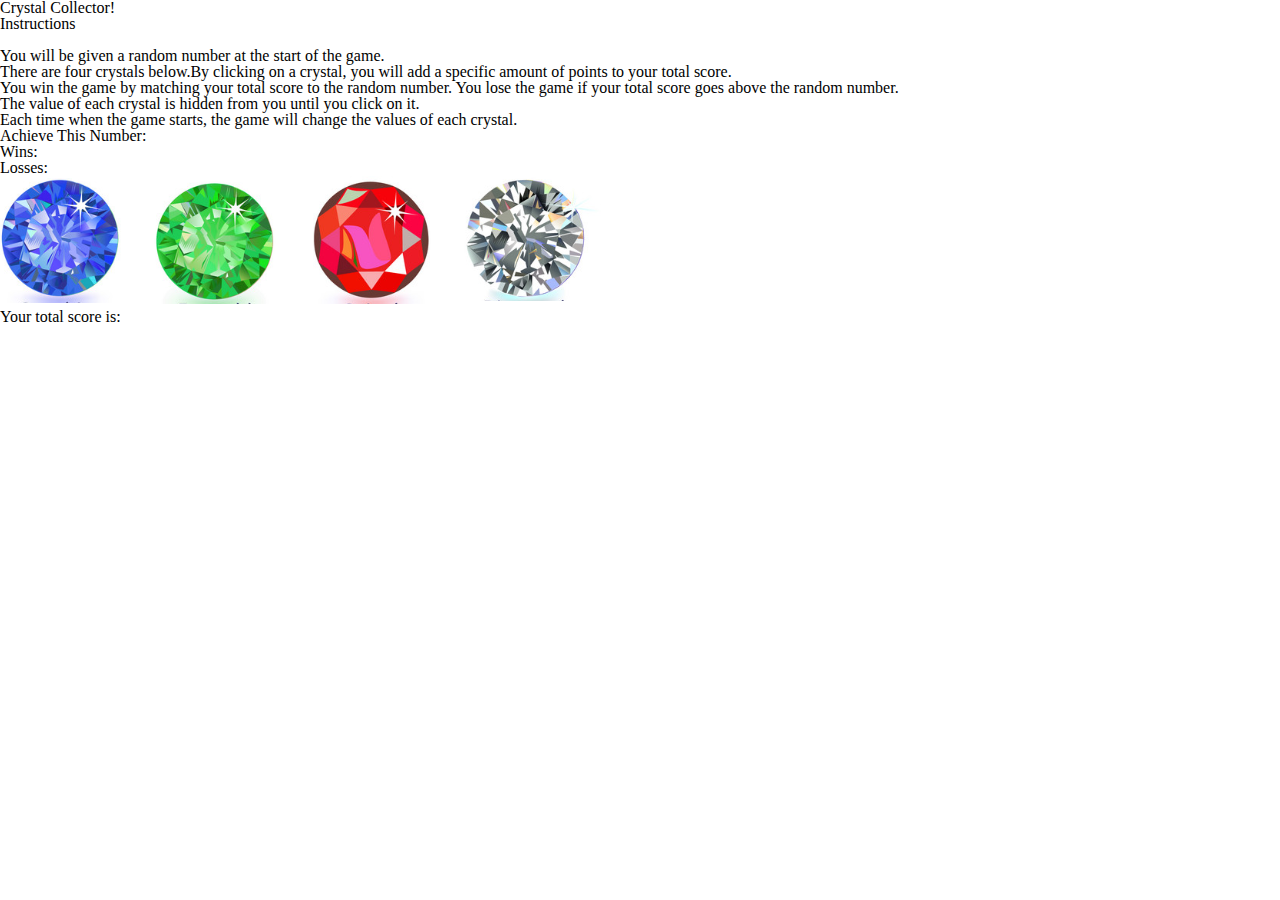
<file: index.html>
<!DOCTYPE html>
<html>

<head>
    <title>Chris Wolberg's Crystal Collector Game</title>
    <!-- Linking Reset CSS -->
    <link rel="stylesheet" type="text/css" href="assets/css/reset.css">
    <!--Linking Bootstrap-->
    <link rel="stylesheet" href="https://stackpath.bootstrapcdn.com/bootstrap/4.1.3/css/bootstrap.min.css" integrity="sha384-MCw98/SFnGE8fJT3GXwEOngsV7Zt27NXFoaoApmYm81iuXoPkFOJwJ8ERdknLPMO"
        crossorigin="anonymous">
    <!-- Added link to the jQuery library -->
    <script src="https://code.jquery.com/jquery-3.2.1.min.js" integrity="sha256-hwg4gsxgFZhOsEEamdOYGBf13FyQuiTwlAQgxVSNgt4="
        crossorigin="anonymous">
        </script>
    <!-- Linking Styles CSS -->
    <link rel="stylesheet" type="text/css" href="assets/css/style.css">
    <!--Linking Script Below-->
    <script type="text/javascript" src="assets/javascript/game.js"></script>
</head>

<!--End of Head / Beginning of Body/Content-->

<body>
    <div id="wrapper">
    <div class="title">
		<h1>Crystal Collector!</h1>
	</div>
	<div class="instructions">
		<h4>Instructions</h4>
		</br>
		
			<p>You will be given a random number at the start of the game.</p>
			<p>There are four crystals below.By clicking on a crystal, 
                you will add a specific amount of points to your total score.</p>
			<p>You win the game by matching your total score to the random number.
               You lose the game if your total score goes above the random number.</p>
			<p>The value of each crystal is hidden from you until you click on it.</p>
			<p>Each time when the game starts, the game will change the values of each crystal.</p>
		
	</div>
	<div class="numberToMatch">
		<h3>Achieve This Number:
			<span id= "numberGoal"></span>
		</h3>
	</div>
	<div class="winsAndLosses">
		<h2>Wins:
			<span id= "numWins"></span>
			</br>
			Losses: 
			<span id= "numLosses"></span>
		</h2>
	</div>
	<div class="gems">
		<img src="assets/images/blue.png"  id="gemOne">
		<img src="assets/images/green.png"  id="gemTwo">
		<img src="assets/images/red.png"  id= "gemThree">
		<img src="assets/images/white.png"  id= "gemFour">
	</div>
	<div class="totalScore">
		<h3>Your total score is:
			<span id="score"></span>
		</h3>
    </div>
</div><!--end wrapper-->
</body>

</html>
</file>
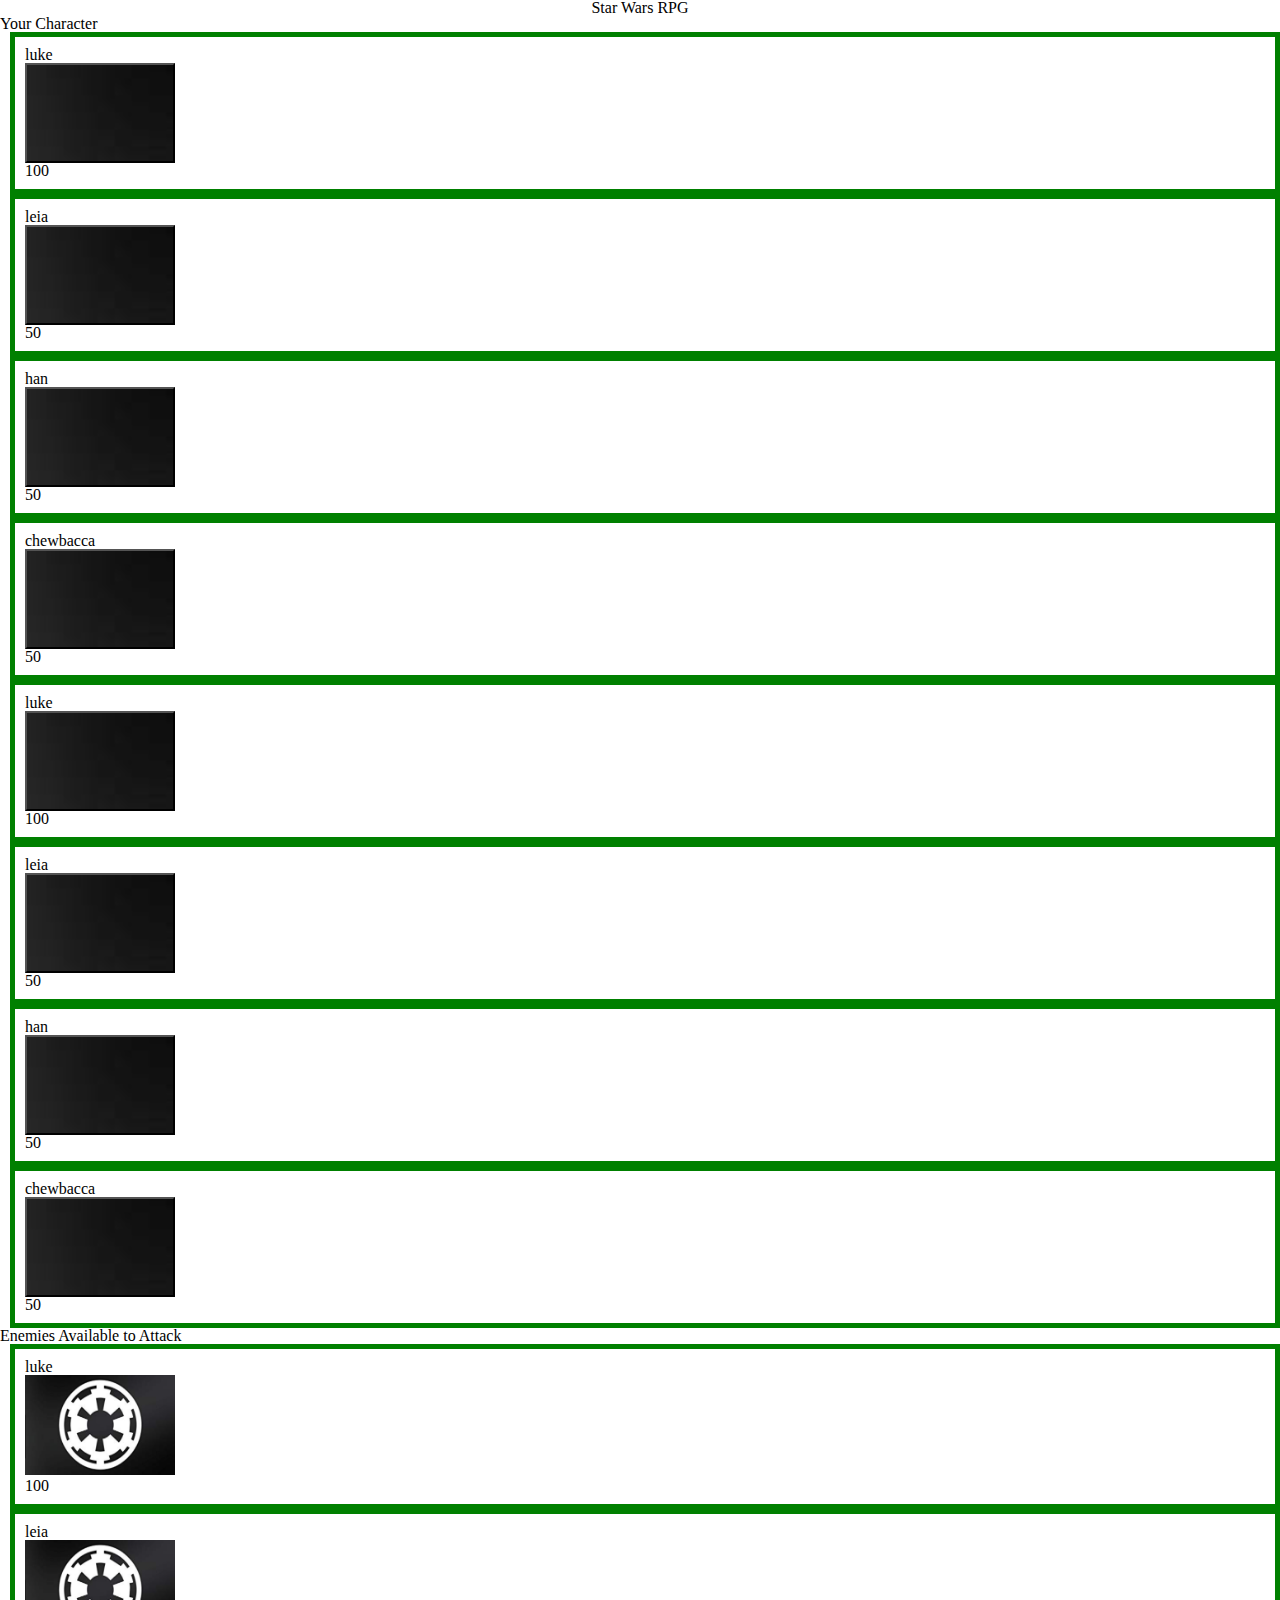
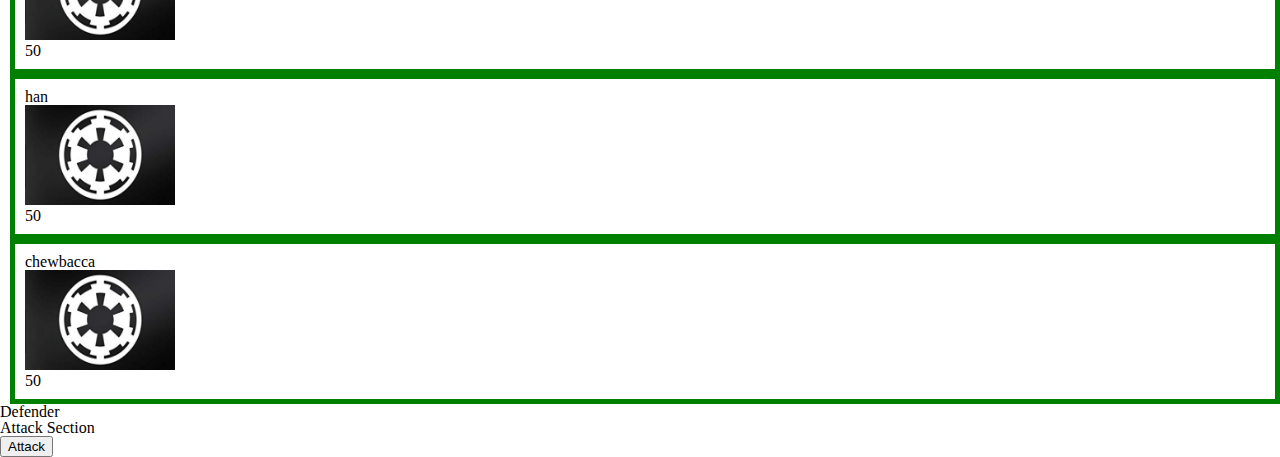
<file: rpg/index.html>
<!DOCTYPE html>
<html>

<head>
    <title>Chris Wolberg's Star Wars RPG Game</title>
    <!-- Linking Reset CSS -->
    <link rel="stylesheet" type="text/css" href="assets/css/reset.css">
    <!--Linking Bootstrap-->
    <link rel="stylesheet" href="https://stackpath.bootstrapcdn.com/bootstrap/4.1.3/css/bootstrap.min.css" integrity="sha384-MCw98/SFnGE8fJT3GXwEOngsV7Zt27NXFoaoApmYm81iuXoPkFOJwJ8ERdknLPMO"
        crossorigin="anonymous">
    <!-- Added link to the jQuery library -->
    <script src="https://code.jquery.com/jquery-3.2.1.min.js" integrity="sha256-hwg4gsxgFZhOsEEamdOYGBf13FyQuiTwlAQgxVSNgt4="
        crossorigin="anonymous">
        </script>
    <!-- Linking Styles CSS -->
    <link rel="stylesheet" type="text/css" href="assets/css/style.css">
    <!--Linking Script Below-->
    <script type="text/javascript" src="assets/javascript/game.js"></script>
</head>

<!--End of Head / Beginning of Body/Content-->

<body>
    <div id=background>
        <div id="wrapper">
            <!--======================================-->
            <div id="title">Star Wars RPG</div>
            <div><h2>Your Character</h2></div>
            <div id="yourCharRow" class="row">
                <div id="char1" class="character">
                    <div class="name">luke</div>
                    <div class="pic"><button id="char1b" class = "charb" style="background: url(assets/images/test.png)"></div>
                    <div class="hpLeft">100</div>
                </div>
                <div id="char2" class="character">
                    <div class="name">leia</div>
                    <div class="pic"><button id="char2b" class = "charb" style="background: url(assets/images/test.png)"></div>
                    <div class="hpLeft">50</div>
                </div>
                <div id="char3" class="character">
                    <div class="name">han</div>
                    <div class="pic"><button id="char3b" class = "charb" style="background: url(assets/images/test.png)"></div>
                    <div class="hpLeft">50</div>
                </div>
                <div id="char4" class="character">
                    <div class="name">chewbacca</div>
                    <div class="pic"><button id="char4b" class = "charb" style="background: url(assets/images/test.png)"></div>
                    <div class="hpLeft">50</div>
                </div>
            </div>
         

            <div id="eCharRow" class="row">
                <div id="eChar1" class="character">
                    <div class="name">luke</div>
                    <div class="pic"><button id="eChar1b" class = "eCharb" style="background: url(assets/images/test.png)"></div>
                    <div>100</div>
                </div>
                <div id="eChar2" class="character">
                    <div class="name">leia</div>
                    <div class="pic"><button id="eChar2b" class = "eCharb" style="background: url(assets/images/test.png)"></div>
                    <div>50</div>
                </div>
                <div id="eChar3" class="character">
                    <div class="name">han</div>
                    <div class="pic"><button id="eChar3b" class = "eCharb" style="background: url(assets/images/test.png)"></div>
                    <div>50</div>
                </div>
                <div id="eChar4" class="character">
                    <div class="name">chewbacca</div>
                    <div class="pic"><button id="eChar4b" class = "eCharb" style="background: url(assets/images/test.png)"></div>
                    <div>50</div>
                </div>
            </div>
            <div><h2>Enemies Available to Attack</h2></div>

            <div id="dCharRow" class="row">
                <div id="dChar1" class="character">
                    <div class="name">luke</div>
                    <div class="pic"><img src="assets/images/test.png"></div>
                    <div class="enemyHpLeft">100</div>
                </div>
                <div id="dChar2" class="character">
                    <div class="name">leia</div>
                    <div class="pic"><img src="assets/images/test.png"></div>
                    <div class="enemyHpLeft">50</div>
                </div>
                <div id="dChar3" class="character">
                    <div class="name">han</div>
                    <div class="pic"><img src="assets/images/test.png"></div>
                    <div class="enemyHpLeft">50</div>
                </div>
                <div id="dChar4" class="character">
                    <div class="name">chewbacca</div>
                    <div class="pic"><img src="assets/images/test.png"></div>
                    <div class="enemyHpLeft">50</div>
                </div>
            </div>
            <div><h2>Defender</h2></div>
            <div>Attack Section</div>
            <button id = "attack">Attack</button>
            <div id="battleLog"></div>


            <!--======================================-->
        </div>
        <!--close wrapper-->
    </div>
    <!--close background-->
</body>

</html>
</file>
<file: assets/css/style.css>
/*
TODO: STYLE THIS SITE
*/
</file>
<file: rpg/assets/css/style.css>
.row{
    margin-right: 0px;
    margin-left: 10px;
}
.charb{
    height:100px;
    width:150px;
}
.eCharb{
    height:100px;
    width:150px;
}
img {
    height:100px;
    width:150px;
}
.character{
    border: 5px solid green;
    padding:10px;
}
/*
#background{
    background-color: black;
}
*/
#title{
    text-align: center;
}
</file>
